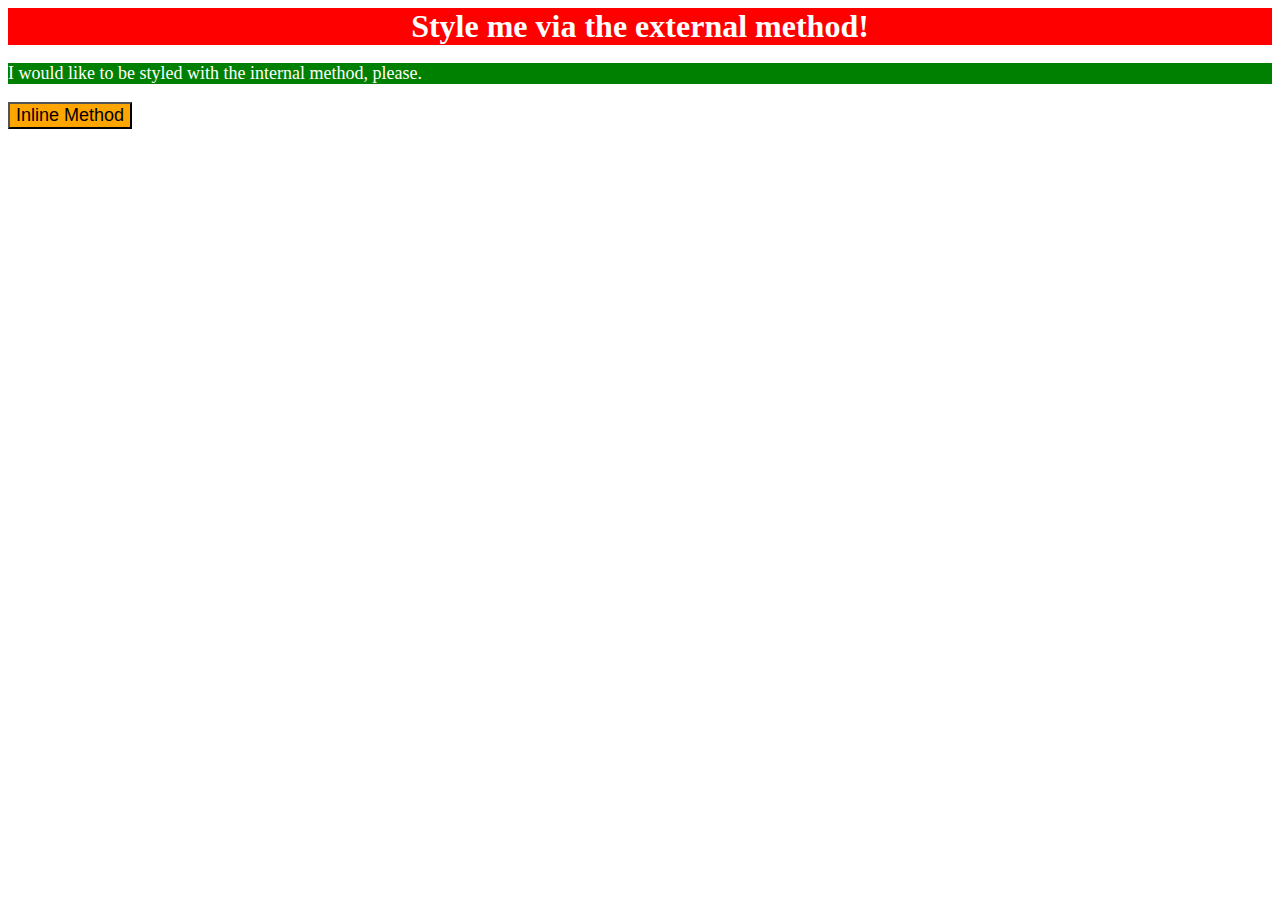
<file: foundations/intro-to-css/01-css-methods/index.html>
<!DOCTYPE html>
<html lang="en">

<head>
  <meta charset="UTF-8">
  <meta http-equiv="X-UA-Compatible" content="IE=edge">
  <meta name="viewport" content="width=device-width, initial-scale=1.0">
  <link rel="stylesheet" href="styles.css">
  <title>Methods for Adding CSS</title>
</head>

<body>
  <div>Style me via the external method!</div>
  <p>I would like to be styled with the internal method, please.</p>
  <button style="background: orange; font-size: 18px;">Inline Method</button>
</body>

</html>

<style>
  p {
    background-color: green;
    color: white;
    font-size: 18px;
  }
</style>
</file>
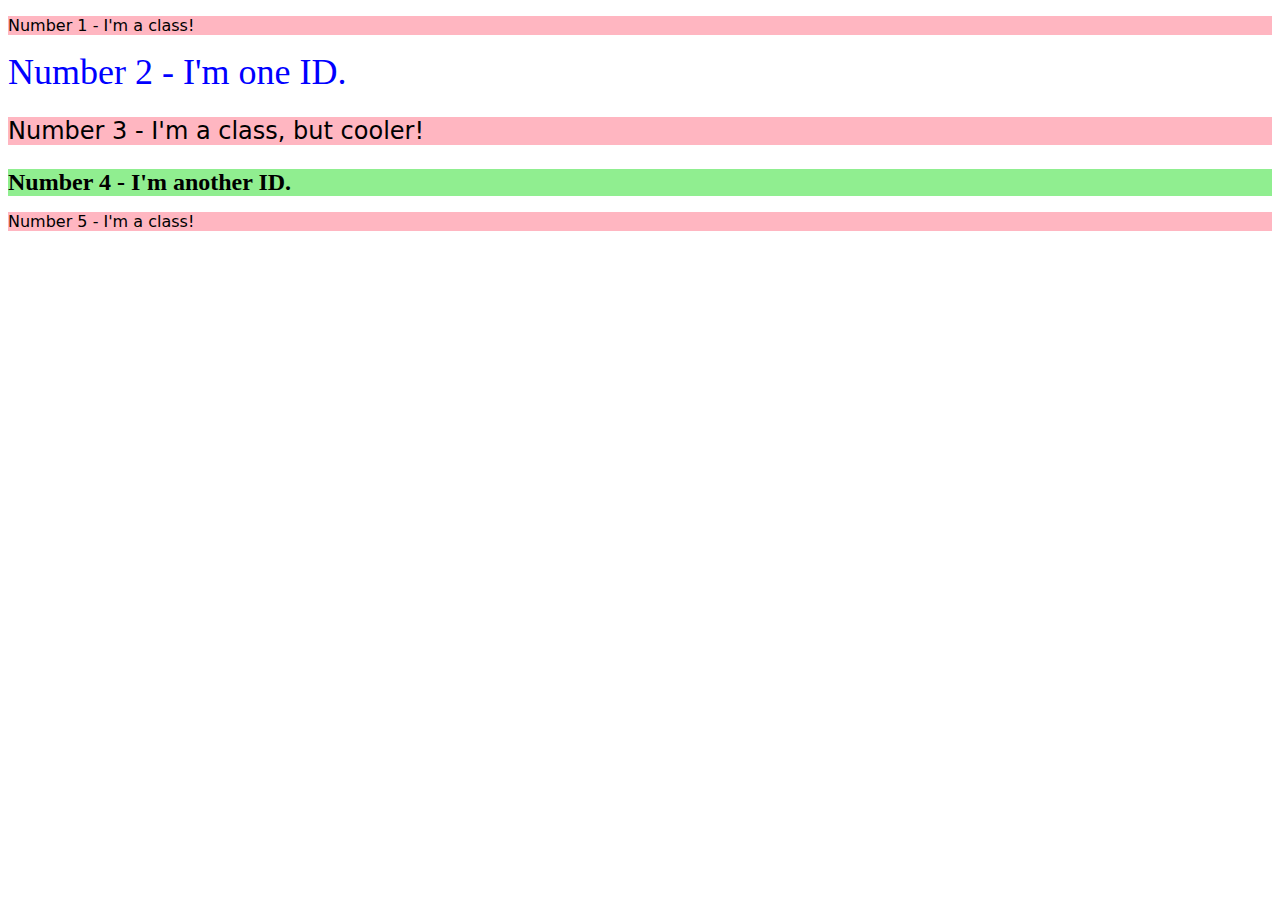
<file: foundations/intro-to-css/02-class-id-selectors/index.html>
<!DOCTYPE html>
<html lang="en">

<head>
  <meta charset="UTF-8">
  <meta http-equiv="X-UA-Compatible" content="IE=edge">
  <meta name="viewport" content="width=device-width, initial-scale=1.0">
  <title>Class and ID Selectors</title>
  <link rel="stylesheet" href="style.css">
</head>

<body>
  <p>Number 1 - I'm a class!</p>
  <div class="c-two">Number 2 - I'm one ID.</div>
  <p class="c-three">Number 3 - I'm a class, but cooler!</p>
  <div class="c-four">Number 4 - I'm another ID.</div>
  <p>Number 5 - I'm a class!</p>
</body>

</html>
</file>
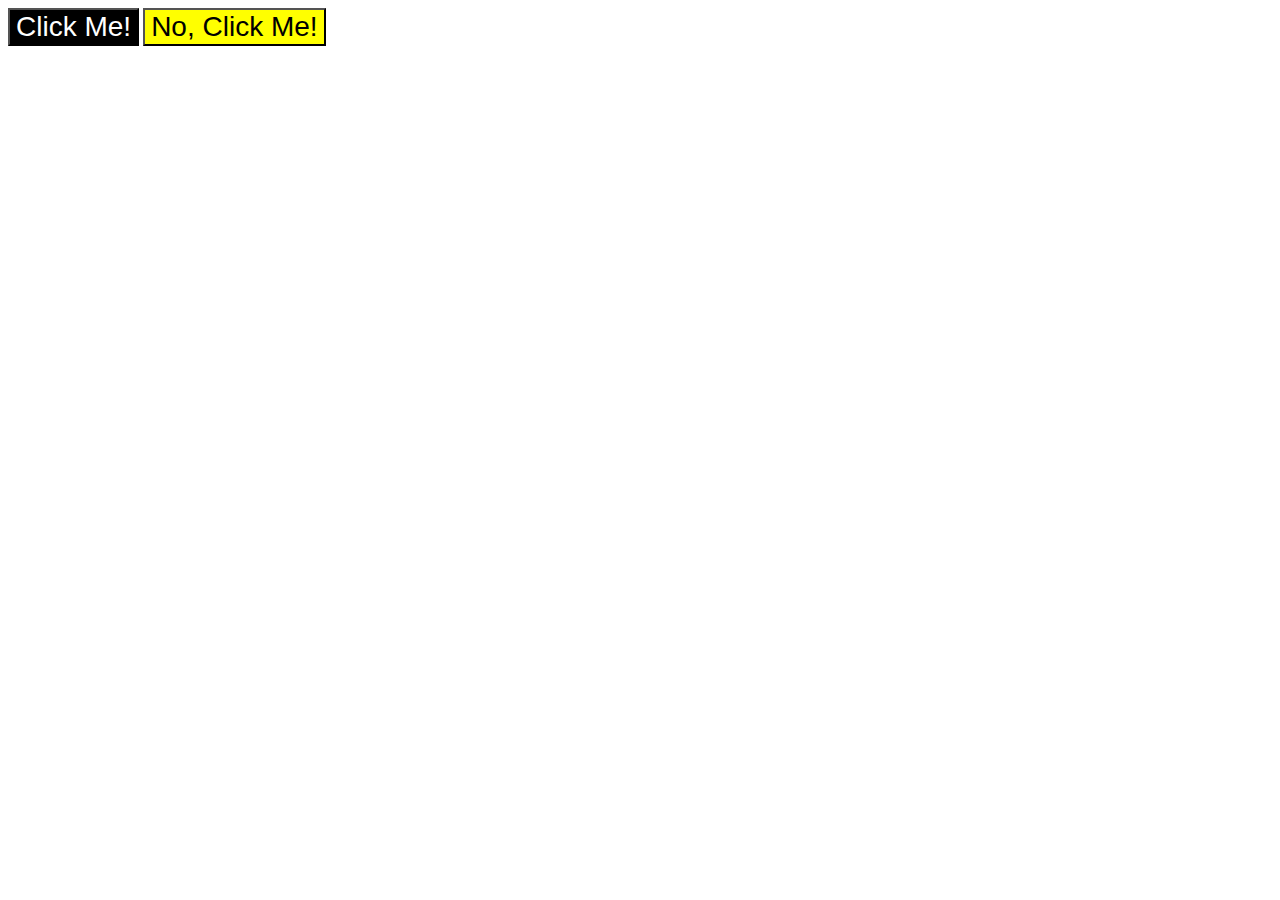
<file: foundations/intro-to-css/03-grouping-selectors/index.html>
<!DOCTYPE html>
<html lang="en">

<head>
  <meta charset="UTF-8">
  <meta http-equiv="X-UA-Compatible" content="IE=edge">
  <meta name="viewport" content="width=device-width, initial-scale=1.0">
  <title>Grouping Selectors</title>
  <link rel="stylesheet" href="style.css">
</head>

<body>
  <button class="c-black-button">Click Me!</button>
  <button class="c-yellow-button">No, Click Me!</button>
</body>

</html>
</file>
<file: foundations/intro-to-css/01-css-methods/styles.css>
div {
    background-color: red;
    color: white;
    font-size: 32px;
    text-align: center;
    font-weight: bold;
}
</file>
<file: foundations/intro-to-css/02-class-id-selectors/style.css>
p {
    background-color: #ffb6c1;
    font-family: Verdana, "DejaVu Sans", sans-serif
}

.c-two {
    color: #0000ff;
    font-size: 36px;
}

.c-three {
    font-size: 24px;
}

.c-four {
    background-color: #90ee90;
    font-size: 24px;
    font-weight: bold;
}
</file>
<file: foundations/intro-to-css/03-grouping-selectors/style.css>
.c-black-button,
.c-yellow-button {
    font-size: 28px;
    font-family: Helvetica, "Times New Roman", sans-serif;
}

.c-black-button {
    background-color: black;
    color: white;
}

.c-yellow-button {
    background-color: yellow;
    color: black;
}
</file>
